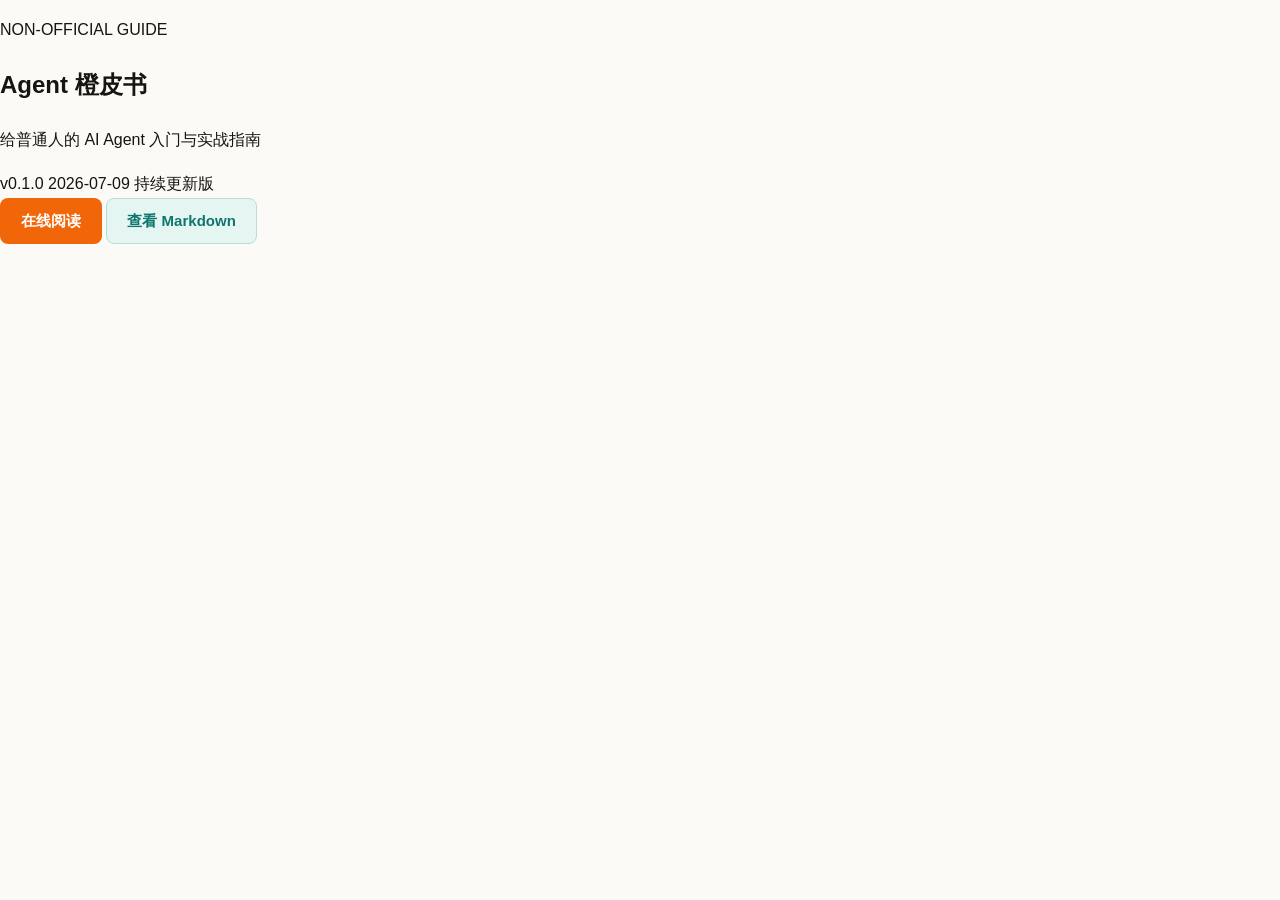
<file: cover.html>
<!doctype html>
<html lang="zh-CN">
<head>
  <meta charset="utf-8">
  <meta name="viewport" content="width=device-width, initial-scale=1">
  <title>Agent 橙皮书封面</title>
  <meta name="theme-color" content="#f2660a">
  <link rel="icon" href="favicon.svg" type="image/svg+xml">
  <link rel="stylesheet" href="assets/site.css">
</head>
<body class="cover-page">
  <main class="cover-stage" aria-label="Agent 橙皮书封面">
    <section class="cover-card">
      <p class="cover-kicker">NON-OFFICIAL GUIDE</p>
      <h1>Agent 橙皮书</h1>
      <p>给普通人的 AI Agent 入门与实战指南</p>
      <div class="cover-meta">
        <span>v0.1.0</span>
        <span>2026-07-09</span>
        <span>持续更新版</span>
      </div>
      <div class="cover-actions">
        <a class="button button-primary" href="index.html">在线阅读</a>
        <a class="button button-secondary" href="Agent%E6%A9%99%E7%9A%AE%E4%B9%A6.md">查看 Markdown</a>
      </div>
    </section>
  </main>
</body>
</html>
</file>
<file: assets/site.css>
:root {
  --bg: #fbfaf7;
  --paper: #ffffff;
  --ink: #171411;
  --ink-soft: #5b554d;
  --muted: #8a8177;
  --line: #e5ded5;
  --orange: #f2660a;
  --orange-deep: #c64e00;
  --teal: #0f766e;
  --teal-soft: #e4f5f2;
  --code-bg: #201b17;
  --shadow: 0 18px 60px rgba(30, 23, 16, 0.12);
  --topbar-height: 68px;
}

* { box-sizing: border-box; }

html {
  scroll-behavior: smooth;
  scroll-padding-top: calc(var(--topbar-height) + 20px);
}

body {
  margin: 0;
  background: var(--bg);
  color: var(--ink);
  font-family: "PingFang SC", "Noto Sans CJK SC", -apple-system, BlinkMacSystemFont, "Segoe UI", sans-serif;
  line-height: 1.75;
  -webkit-font-smoothing: antialiased;
  overflow-x: hidden;
}

a { color: inherit; }

.progress {
  position: fixed;
  inset: 0 0 auto;
  z-index: 30;
  height: 3px;
  background: transparent;
}

.progress span {
  display: block;
  width: 0;
  height: 100%;
  background: linear-gradient(90deg, var(--orange), var(--teal));
}

.topbar {
  position: sticky;
  top: 0;
  z-index: 20;
  height: var(--topbar-height);
  display: flex;
  align-items: center;
  justify-content: space-between;
  gap: 24px;
  padding: 0 clamp(18px, 4vw, 56px);
  background: rgba(251, 250, 247, 0.88);
  border-bottom: 1px solid rgba(229, 222, 213, 0.85);
  backdrop-filter: blur(18px);
}

.brand {
  display: inline-flex;
  align-items: center;
  gap: 10px;
  min-width: max-content;
  color: var(--ink);
  font-size: 15px;
  font-weight: 750;
  text-decoration: none;
}

.brand-mark {
  display: grid;
  place-items: center;
  width: 32px;
  height: 32px;
  background: var(--orange);
  color: #fff;
  border-radius: 8px;
  font-weight: 850;
}

.topnav {
  display: flex;
  align-items: center;
  gap: 10px;
}

.topnav a {
  display: inline-flex;
  align-items: center;
  min-height: 38px;
  padding: 0 14px;
  border-radius: 8px;
  color: var(--ink-soft);
  font-size: 14px;
  font-weight: 650;
  text-decoration: none;
}

.topnav a:hover {
  background: #f2ece5;
  color: var(--ink);
}

.topnav a[data-download-link] {
  background: var(--ink);
  color: #fff;
}

.hero {
  min-height: calc(88svh - var(--topbar-height));
  display: grid;
  grid-template-columns: minmax(0, 1fr) minmax(280px, 380px);
  align-items: center;
  gap: clamp(28px, 6vw, 72px);
  padding: clamp(34px, 6vw, 76px) clamp(18px, 7vw, 96px) clamp(32px, 5vw, 64px);
  border-bottom: 1px solid var(--line);
}

.hero-copy {
  max-width: 860px;
}

.eyebrow {
  margin: 0 0 18px;
  color: var(--orange-deep);
  font-size: 13px;
  font-weight: 800;
  letter-spacing: 0;
}

.hero h1 {
  margin: 0;
  color: var(--ink);
  font-size: clamp(48px, 6vw, 78px);
  line-height: 0.98;
  letter-spacing: 0;
}

.hero-lede {
  max-width: 740px;
  margin: 24px 0 0;
  color: var(--ink-soft);
  font-size: clamp(18px, 2.2vw, 24px);
  line-height: 1.7;
}

.hero-actions {
  display: flex;
  flex-wrap: wrap;
  gap: 12px;
  margin-top: 34px;
}

.button {
  display: inline-flex;
  align-items: center;
  justify-content: center;
  min-height: 46px;
  padding: 0 20px;
  border: 1px solid transparent;
  border-radius: 8px;
  font-size: 15px;
  font-weight: 750;
  text-decoration: none;
}

.button-primary {
  background: var(--orange);
  color: #fff;
}

.button-secondary {
  background: var(--teal-soft);
  border-color: #b9ded8;
  color: var(--teal);
}

.hero-side {
  display: grid;
  gap: 16px;
  min-width: 0;
}

.hero-preview {
  display: block;
  width: 100%;
  aspect-ratio: 16 / 10;
  object-fit: cover;
  object-position: left top;
  border: 1px solid var(--line);
  border-radius: 8px;
  box-shadow: var(--shadow);
}

.hero-panel {
  display: grid;
  gap: 18px;
  padding: 24px;
  background: var(--paper);
  border: 1px solid var(--line);
  border-radius: 8px;
  box-shadow: var(--shadow);
}

.hero-panel div {
  display: grid;
  gap: 5px;
  padding-bottom: 17px;
  border-bottom: 1px solid var(--line);
}

.hero-panel div:last-child {
  padding-bottom: 0;
  border-bottom: 0;
}

.panel-label {
  color: var(--muted);
  font-size: 13px;
  font-weight: 700;
}

.hero-panel strong {
  color: var(--ink);
  font-size: 18px;
  line-height: 1.45;
}

.book-shell {
  display: grid;
  grid-template-columns: 280px minmax(0, 900px);
  align-items: start;
  gap: clamp(28px, 5vw, 58px);
  max-width: 1280px;
  margin: 0 auto;
  padding: 44px clamp(18px, 4vw, 40px) 96px;
}

.toc-panel {
  position: sticky;
  top: calc(var(--topbar-height) + 24px);
  max-height: calc(100svh - var(--topbar-height) - 48px);
  overflow: auto;
  padding: 18px 0;
  border-right: 1px solid var(--line);
}

.toc-heading {
  margin-bottom: 12px;
  color: var(--muted);
  font-size: 13px;
  font-weight: 800;
}

.toc-list {
  display: grid;
  gap: 2px;
  padding-right: 18px;
}

.toc-link {
  display: block;
  padding: 7px 10px;
  border-radius: 7px;
  color: var(--ink-soft);
  font-size: 13px;
  line-height: 1.45;
  text-decoration: none;
}

.toc-link--sub {
  padding-left: 20px;
  color: var(--muted);
  font-size: 12px;
}

.toc-link:hover,
.toc-link.is-active {
  background: #f1ebe3;
  color: var(--orange-deep);
}

.book-content {
  min-width: 0;
  padding: 34px clamp(18px, 4vw, 58px) 58px;
  background: var(--paper);
  border: 1px solid var(--line);
  border-radius: 8px;
}

.book-content > h1:first-child {
  margin-top: 0;
  font-size: clamp(30px, 4vw, 46px);
  line-height: 1.22;
}

.book-content h1,
.book-content h2,
.book-content h3,
.book-content h4,
.book-content h5,
.book-content h6 {
  color: var(--ink);
  line-height: 1.35;
  letter-spacing: 0;
}

.book-content h2 {
  margin: 48px 0 16px;
  padding-left: 14px;
  border-left: 5px solid var(--orange);
  font-size: clamp(24px, 3vw, 34px);
}

.book-content h3 {
  margin: 34px 0 12px;
  color: var(--orange-deep);
  font-size: clamp(20px, 2.2vw, 26px);
}

.book-content h4 {
  margin: 26px 0 10px;
  font-size: 19px;
}

.book-content h5,
.book-content h6 {
  margin: 20px 0 8px;
  color: var(--ink-soft);
  font-size: 16px;
}

.book-content p,
.book-content li {
  color: #302b25;
  font-size: 16px;
  overflow-wrap: anywhere;
  word-break: break-word;
}

.book-content p {
  margin: 0 0 14px;
}

.book-content ul,
.book-content ol {
  margin: 0 0 18px;
  padding-left: 24px;
}

.book-content li + li {
  margin-top: 5px;
}

.book-content blockquote {
  margin: 20px 0;
  padding: 16px 18px;
  background: #fff7ef;
  border-left: 4px solid var(--orange);
  border-radius: 0 8px 8px 0;
}

.book-content blockquote p {
  margin: 0;
  color: var(--ink-soft);
}

.book-content table {
  width: 100%;
  margin: 18px 0 24px;
  border-collapse: collapse;
  overflow: hidden;
  font-size: 14px;
}

.table-scroll {
  width: 100%;
  margin: 18px 0 24px;
  overflow-x: auto;
}

.table-scroll table {
  margin: 0;
  min-width: 100%;
}

.book-content th,
.book-content td {
  padding: 10px 12px;
  border: 1px solid var(--line);
  text-align: left;
  vertical-align: top;
}

.book-content th {
  background: #f6efe7;
  color: var(--ink);
  font-weight: 800;
}

.book-content code {
  padding: 2px 6px;
  background: #f1ede8;
  border-radius: 5px;
  font-family: "SFMono-Regular", Consolas, "Liberation Mono", monospace;
  font-size: 0.92em;
}

.book-content pre {
  max-width: 100%;
  overflow: auto;
  margin: 18px 0 22px;
  padding: 18px;
  background: var(--code-bg);
  border-radius: 8px;
}

.book-content pre code {
  display: block;
  max-width: 100%;
  padding: 0;
  background: transparent;
  color: #f7efe7;
  font-size: 14px;
  line-height: 1.65;
}

.book-content a {
  color: var(--orange-deep);
  font-weight: 650;
  text-decoration-color: rgba(198, 78, 0, 0.3);
  text-underline-offset: 3px;
}

.book-content img {
  max-width: 100%;
  height: auto;
  border: 1px solid var(--line);
  border-radius: 8px;
}

.book-content p[align="center"] {
  margin: 22px 0;
  text-align: center;
}

.book-content hr {
  margin: 36px 0;
  border: 0;
  border-top: 1px solid var(--line);
}

.back-top {
  position: fixed;
  right: 18px;
  bottom: 18px;
  z-index: 25;
  display: none;
  width: 42px;
  height: 42px;
  border: 1px solid var(--line);
  border-radius: 8px;
  background: var(--paper);
  color: var(--ink);
  font-size: 20px;
  box-shadow: 0 12px 30px rgba(30, 23, 16, 0.16);
  cursor: pointer;
}

.back-top.is-visible {
  display: block;
}

@media (max-width: 980px) {
  .hero {
    min-height: auto;
    grid-template-columns: 1fr;
  }

  .hero-panel {
    grid-template-columns: repeat(3, minmax(0, 1fr));
  }

  .hero-panel div {
    padding: 0;
    border-bottom: 0;
  }

  .book-shell {
    grid-template-columns: 1fr;
  }

  .toc-panel {
    position: static;
    max-height: none;
    padding: 16px;
    background: var(--paper);
    border: 1px solid var(--line);
    border-radius: 8px;
  }

  .toc-list {
    grid-template-columns: repeat(2, minmax(0, 1fr));
    padding-right: 0;
  }
}

@media (max-width: 680px) {
  :root {
    --topbar-height: 62px;
  }

  .topbar {
    gap: 12px;
    padding-inline: 14px;
  }

  .brand {
    font-size: 14px;
  }

  .brand-mark {
    width: 30px;
    height: 30px;
  }

  .topnav a {
    min-height: 34px;
    padding: 0 10px;
    font-size: 13px;
  }

  .topnav a[href="#toc"] {
    display: none;
  }

  .hero {
    padding-top: 38px;
  }

  .hero-actions {
    display: grid;
    grid-template-columns: 1fr;
  }

  .button {
    width: 100%;
  }

  .hero-panel {
    grid-template-columns: 1fr;
  }

  .book-shell {
    padding-inline: 12px;
  }

  .toc-list {
    grid-template-columns: 1fr;
  }

  .book-content {
    padding: 24px 16px 40px;
  }

  .book-content table {
    display: table;
    max-width: 100%;
    overflow-x: visible;
    white-space: normal;
    table-layout: fixed;
  }

  .book-content th,
  .book-content td {
    overflow-wrap: anywhere;
    word-break: break-word;
  }

  .book-content pre code {
    white-space: pre-wrap;
    overflow-wrap: anywhere;
    word-break: break-word;
  }
}
</file>
